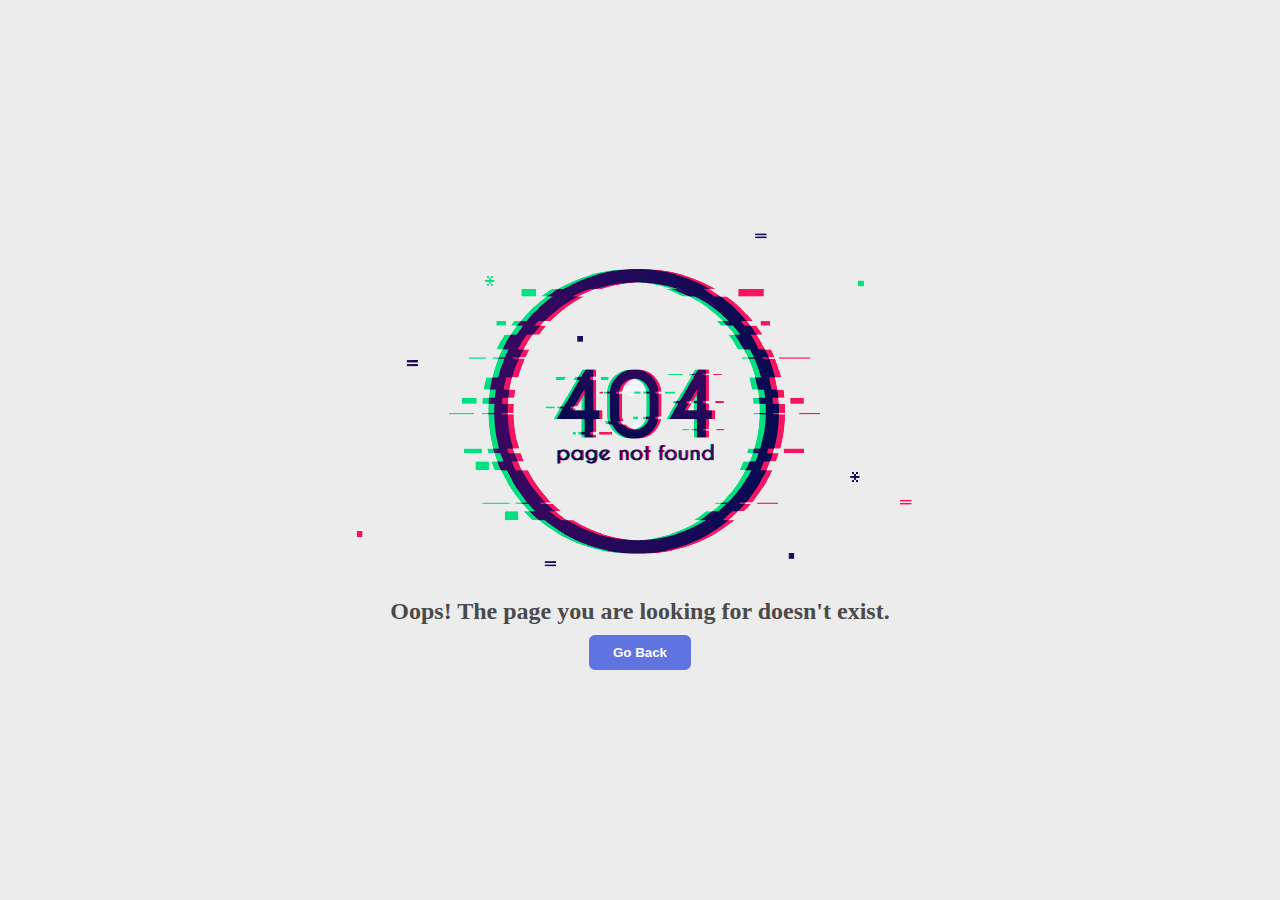
<file: product.html>
<!DOCTYPE html>
<html lang="en">
  <head>
    <meta charset="UTF-8" />
    <meta http-equiv="X-UA-Compatible" content="IE=edge" />
    <meta name="viewport" content="width=device-width, initial-scale=1.0" />
    <title>Product</title>
    <link
      href="https://cdn.jsdelivr.net/npm/bootstrap@5.1.3/dist/css/bootstrap.min.css"
      rel="stylesheet"
      integrity="sha384-1BmE4kWBq78iYhFldvKuhfTAU6auU8tT94WrHftjDbrCEXSU1oBoqyl2QvZ6jIW3"
      crossorigin="anonymous"
    />
    <link rel="stylesheet" href="./css/product.css" />
  </head>
  <script>
    document.foucsProductId = window.location.href.split("?")[1].split("=")[1];
  </script>
  <body>
    <div class="loader-wrapper">
      <span class="loader">
        <span class="loader-inner"></span>
      </span>
    </div>

    <div id="onload">
      <div id="hero">
        <!-- <nav id="nav" class="navbar-expand-md">
          <div id="alWays-show">
            <p class="text title" id="logo-name">kolo</p>
          </div>
        </nav> -->
        <div id="mask">
          <div class="side-card hero-info" id="product-side-card">
            <div id="img">
              <img
                src="./img/illustrations/19362653-removebg-preview.png"
                alt=""
              />
            </div>
            <div id="body">
              <p class="title">malesuada viverra</p>
              <p class="text sub-title">
                Lorem ipsum dolor sit amet consectetur adipisicing elit. Ipsum
                facere quisquam voluptates architecto est. Sint doloremque
                facere neque perspiciatis, rem aperiam vel nesciunt quisquam
                illo magnam, ad debitis ipsa necessitatibus!
              </p>
              <div class="more">
                <div class="productCardClip">
                  <!-- <div class="user-info-clip">
                    <div class="user-img">
                      <img
                        src="https://picsum.photos/id/100/1000/1000"
                        alt=""
                      />
                    </div>
                    <p class="text title user-name">abc</p>
                  </div> -->
                  <div class="buy-and-count">
                    <div class="badge display-none">
                      <p class="text">0</p>
                    </div>
                    <button class="button" id="buy">100</button>
                  </div>
                </div>
              </div>
            </div>
          </div>
        </div>
      </div>

      <div id="highlights">
        <div class="minCard gmd-5">
          <img class="img" src="./img/icon/svg/ብር_sign.svg" alt="" srcset="" />
          <div id="body">
            <p class="title">100 BIRR</p>
            <!-- <p class="text">malesuada viverra</p> -->
          </div>
        </div>

        <div class="minCard gmd-5">
          <img class="img" src="./img/icon/svg/star.svg" alt="" srcset="" />
          <div id="body">
            <p class="title">4/10</p>
            <!-- <p class="text">malesuada viverra</p> -->
          </div>
        </div>

        <div class="minCard gmd-5">
          <img class="img" src="./img/icon/svg/verified.svg" alt="" srcset="" />
          <div id="body">
            <p class="title">Verified</p>
            <!-- <p class="text">malesuada viverra</p> -->
          </div>
        </div>
      </div>
      <!--  class="gmd-4" -->
      <div id="MarketPlace">
        <p class="text title">About this item</p>
        <p class="text sub-title">
          All-Around Gaming Performance: Able to execute up to ten commands at
          the same time with built-in key rollover anti-ghosting Ultimate
          Personalization & Gaming Immersion with Razer Chroma: Fully syncs with
          popular games, Razer hardware, Philips Hue, and gear from 30 plus
          partners; supports 16.8 million colors on individually backlit keys
          Spill-Resistant Design: Built to withstand most accidental liquid
          splashes Fully Programmable Macros: Razer Hypershift allows for all
          keys and keypress combinations to be remapped to execute complex
          commands Durable Construction: Supports up to 80 million clicks with a
          2 year manufacturer warranty Note: Products with electrical plugs are
          designed for use in the US. Outlets and voltage differ internationally
          and this product may require an adapter or converter for use in your
          destination. Please check compatibility before purchasing.
        </p>
      </div>

      <!-- <iframe
        width="100%"
        height="480px"
        src="https://www.youtube.com/embed/4oBpaBEMBIM"
        title="YouTube video player"
        frameborder="0"
        allow="accelerometer; autoplay; clipboard-write; encrypted-media; gyroscope; picture-in-picture"
        allowfullscreen
      ></iframe> -->

      <div class="things-list" id="more-products-list">
        <p class="title">More Products</p>
        <div class="loader-wrapper">
          <span class="loader">
            <span class="loader-inner"></span>
          </span>
        </div>
        <div class="list">
          <!-- js list input -->
        </div>
      </div>
      <!-- <div class="rate-warpper">
        <div class="rate">
          <input type="radio" id="star5" name="rate" value="5" />
          <label for="star5" title="text">5 stars</label>
          <input type="radio" id="star4" name="rate" value="4" />
          <label for="star4" title="text">4 stars</label>
          <input type="radio" id="star3" name="rate" value="3" />
          <label for="star3" title="text">3 stars</label>
          <input type="radio" id="star2" name="rate" value="2" />
          <label for="star2" title="text">2 stars</label>
          <input type="radio" id="star1" name="rate" value="1" />
          <label for="star1" title="text">1 star</label>
        </div>
      </div> -->

      <div class="feed-back">
        <div class="user-feedback-input" id="user-feedback-input">
          <div class="user-warpper">
            <div class="user-img">
              <img src="img/icon/account_whi.png" alt="" />
            </div>
            <textarea id="input"></textarea>
          </div>

          <button class="button" id="submit">Submit</button>
        </div>

        <div class="user-feedback-input" id="other-user-input">
          <!-- <div class="user-warpper">
            <div class="user-img">
              <img src="img/icon/account_whi.png" alt="" />
            </div>
            <p id="input">
              Lorem ipsum dolor sit amet consectetur, adipisicing elit. Expedita
              unde soluta ad id! Unde corporis, ex labore sapiente dolorum
              laboriosam? Cumque, culpa accusamus? Totam ad autem minus, nulla
              ullam porro.
            </p>
          </div>
          <div class="user-warpper">
            <div class="user-img">
              <img src="img/icon/account_whi.png" alt="" />
            </div>
            <p id="input">
              Lorem ipsum dolor sit amet consectetur, adipisicing elit. Expedita
              unde soluta ad id! Unde corporis, ex labore sapiente dolorum
              laboriosam? Cumque, culpa accusamus? Totam ad autem minus, nulla
              ullam porro.
            </p>
          </div>
          <div class="user-warpper">
            <div class="user-img">
              <img src="img/icon/account_whi.png" alt="" />
            </div>
            <p id="input">
              Lorem ipsum dolor sit amet consectetur, adipisicing elit. Expedita
              unde soluta ad id! Unde corporis, ex labore sapiente dolorum
              laboriosam? Cumque, culpa accusamus? Totam ad autem minus, nulla
              ullam porro.
            </p>
          </div> -->
        </div>
      </div>
    </div>

    <script
      src="https://cdn.jsdelivr.net/npm/bootstrap@5.1.3/dist/js/bootstrap.bundle.min.js"
      integrity="sha384-ka7Sk0Gln4gmtz2MlQnikT1wXgYsOg+OMhuP+IlRH9sENBO0LRn5q+8nbTov4+1p"
      crossorigin="anonymous"
    ></script>
    <script src="https://ajax.googleapis.com/ajax/libs/jquery/3.6.0/jquery.min.js"></script>

    <script type="module" src="./js/product.js"></script>
  </body>
</html>
</file>
<file: css/product.css>
@import url("./main.css");
@import url("./core/sideCard.css");
@import url("./core/hero-info.css");
@import url("./core/productCard.css");
@import url("./core/minCard.css");
@import url("./core/banner.css");
@import url("./core/starRate.css");
@import url("./core/chat.css");


body{
    background-color: var(--color-primary-5);
}
/* hero */
#hero {
    background: url("../img/joseph-chan-uTFiFYeQhlI-unsplash.jpg");
    background-size: cover;
    background-attachment: fixed;
    background-position: center;

  height: 100vh;
  position: relative;
}
#hero #mask{
    width: 100%;
    height: 100%;
    background: linear-gradient(0deg, var(--color-primary-5) ,transparent);
    display: flex;
    align-items: center;
    justify-content: center;
    flex-direction: column;
    backdrop-filter: blur(5px);
    
}
.nav-scroll{
    background-color:var( --color-secondary-1);
    position: fixed;
}
#hero #nav{
    /* position: fixed; */
    top: 0;
    left: 0;
    display: flex;
    justify-content: center;
    width: 100%;
    z-index: var(--nav-z-index);
    backdrop-filter: blur(5px);
   
}
#nav .nav-center{
    margin: auto;
    margin-right: calc(auto + 40px);
   
}
#hero #nav #logo{
  /* margin-right: auto; */
    height: 40px;
    width: 40px;
    margin-top: auto;
    margin-bottom: auto;
    

   
}
#hero #nav #logo-name{
    /* margin-right: auto; */
    color: var(--color-tertiary);
    margin-left: 10px;
    margin-top: auto;
    margin-bottom: auto;
     
}
#hero #nav #alWays-show{
    display: flex;
    width: 100%;
    height: 100%;
    padding: 10px;
}
#hero #nav .navbar-toggler{
    /* margin-right: 30px; */
    color: var( --color-secondary-2);
    /* border-color: var( --color-secondary-2); */
}


#highlights{
    display: flex;
    justify-content: center;
    width: 70%;
    margin: auto;
     
}
#product-side-card #body .title{
    color: var(--color-secondary-2);    
    text-shadow: 0px 0px 10px rgba(0,0,0,0.5);


}
#product-side-card #body .sub-title{
    font-size: 1rem;
}

#product-side-card #body{
    height: 100%;
}

/* #product-side-card #body p.title:nth-child(1){
    margin-top: auto;
} */
#product-side-card #body .more{
   
    /* height: 100%; */
    width: 100%;
    margin-top: 20px;

}
.productCardClip {
    flex-direction: row;

}
.productCardClip .user-info-clip{
    flex: 1;
}

#product-side-card #body .more .buy-and-count{
    display: flex;
    width: 100%;
}
#product-side-card #body .more #buy{
    color: var( --color-tertiary);
    font-size: 20px;
    font-weight: bold;
    padding: 8px;
    background-color: var(--color-secondary-2);
    border-radius: 10px;
    border: none;
    flex: 3;
    min-height: 60px;
    min-width: 60px;
}

#product-side-card #body .more #buy:after{
    content: "BIRR";
    color: var(--color-secondary-1);
    font-size: 20px;
    font-weight: bold;
 }


.badge{
    margin-left: 5px;
    margin-right: 17px;
    padding: 10px;
    border: 2px solid var(--color-secondary-2);
    border-radius: 10px;
    width: 70px;
    display: flex;
    justify-content: center;
    align-items: center;
}
.badge > .text{
    font-size: 1rem;
    color: var(--color-secondary-2);
}

 /* go to Marktpaleis */
#MarketPlace{
    width: 95%;
    border-radius: 10px;
    margin: auto;
    margin-bottom: 30px;

    min-height: 60vh;
    /* background: var( --color-secondary-1); */
    display: flex;
    flex-direction: column;
    justify-content: space-evenly;
    align-items: center;
    padding: 20px;

}

#MarketPlace p.title{
    font-size: 2rem;
    font-weight: bold;
    color: var(--color-primary-2);
}

#MarketPlace p.sub-title{
    font-size: 1.2rem;
    color: var(--color-primary-2);
    text-align: center;
    font-weight: bold;
}

#MarketPlace button#goTOMarketPlace{
    background-color: var(--color-secondary-2);
    color: var(--color-tertiary);
    border: none;
    border-radius: 5px;
    padding: 10px;
    font-size: 1.5rem;
    font-weight: bold;
    cursor: pointer;
    transition: all 0.3s ease;
    margin-top: 30px;

}


.things-list{
    display: flex;
    flex-direction: column;
    padding: 10px;
    padding-left: 50px;
    padding-right: 50px;
    margin-top: 0px;
    min-height: 50vh;
    background-color: var(--color-grey);
}
.things-list > .title{
    font-size: 2rem;
    font-weight: bold;
    color: var( --color-black);
    margin-bottom: 30px;

}
.things-list > .list{
    display: flex;
    flex-direction: row;
    align-items: center;
    width: 100%;
    overflow-x: scroll;
    padding-top: 10px;
    padding-bottom: 10px;
}
.things-list > .list::-webkit-scrollbar{
    background: transparent;
    
}
.things-list > .list::-webkit-scrollbar-thumb {
    background-color: var(--color-secondary-2);
    border-radius: 20px;
    min-width: 60px;
}
.things-list > .list::-webkit-scrollbar-button{
    display: none;
}

iframe{
    padding: 10px; 
    width: 100%; 
}

.rate-warpper{
    margin-top: 30px;
    display: flex;
    justify-content: center;
}

.feed-back{
    min-height: 100vh;
    padding: 10px;
}


.loader-wrapper{
    height: 100vh;
    width: 100%;
}


@media screen and (max-width: 480px){
    #highlights{
       flex-direction: column;
       width: 100%;
    }

    .things-list{

        padding-left: 10px;
        padding-right: 10px;

    }
    
}
</file>
